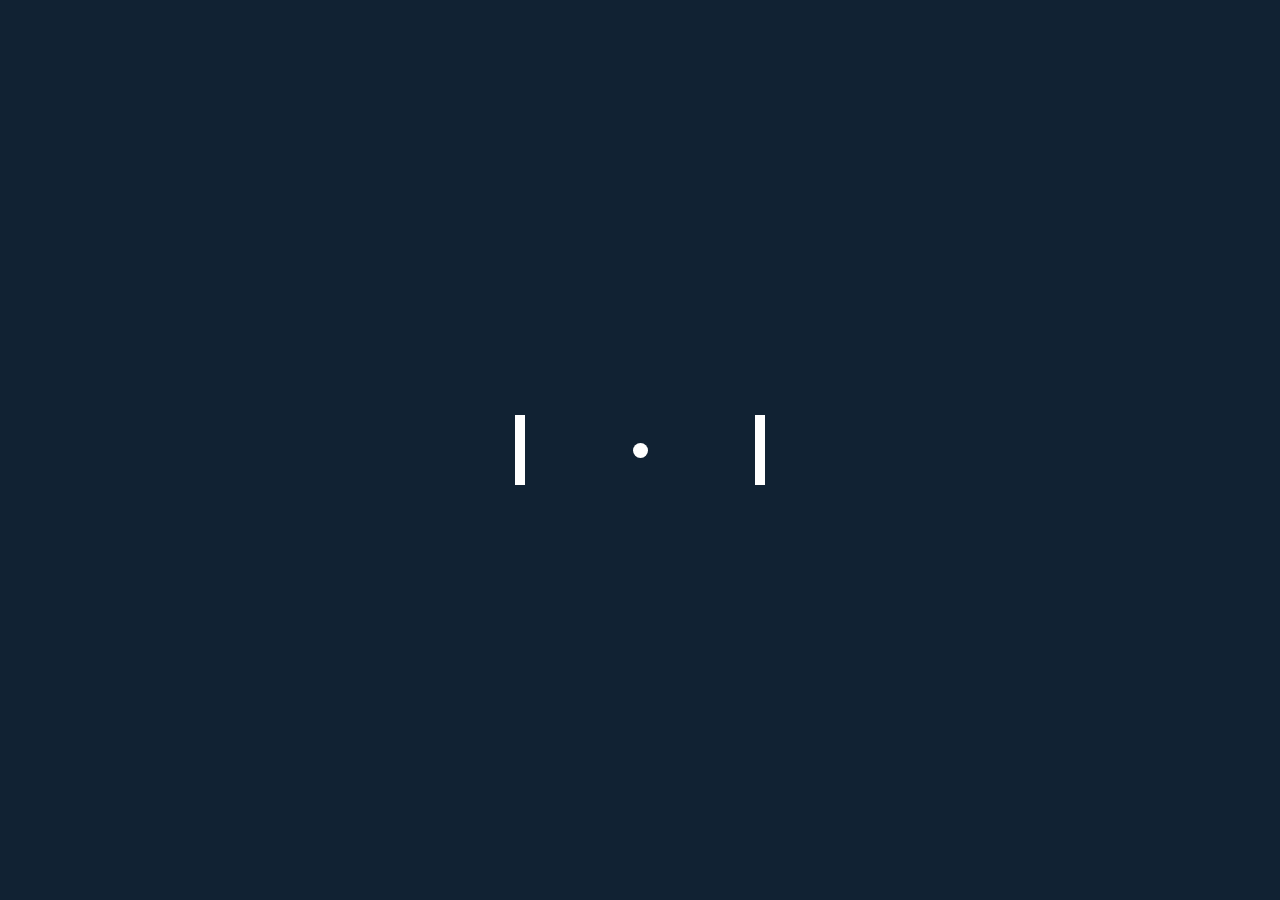
<file: Frame/Loading Game/Index.html>
<!DOCTYPE html>
<html lang="en">
<head>
    <meta charset="UTF-8">
    <meta name="viewport" content="width=device-width, initial-scale=1.0">
    <title>Loading</title>
    <link rel="stylesheet" href="Loading.css">
</head>
<body>
    <div class="loading">
        <div class="loading-box">
            <div class="WH color l1"></div>
            <div class="ball color"></div>
            <div class="WH color l2"></div>
        </div>
    </div>
</body>
</html>
</file>
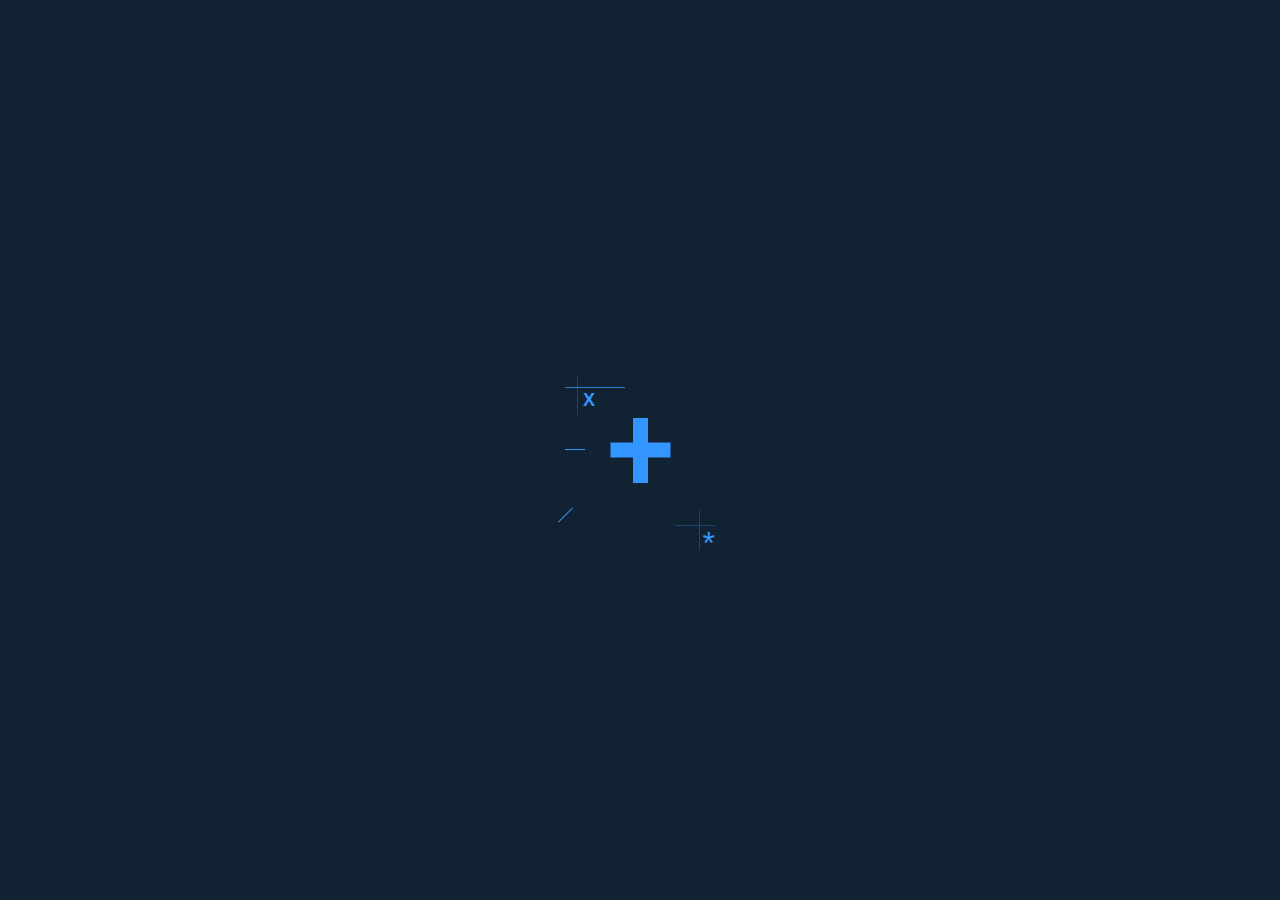
<file: Frame/Loading Glitch/Index.html>
<!DOCTYPE html>
<html lang="en">
<head>
    <meta charset="UTF-8">
    <meta name="viewport" content="width=device-width, initial-scale=1.0">
    <title>Loading</title>
    <link rel="stylesheet" href="Loading.css">
</head>
<body>
    <div class="loading">
        <div class="loading-wide">
            <div class="l1 color"></div>
            <div class="l2 color"></div>
            <div class="e1 color animation-effect-light"></div>
            <div class="e2 color animation-effect-light-d"></div>
            <div class="e3 animation-effect-rot">X</div>
            <div class="e4 color animation-effect-light"></div>
            <div class="e5 color animation-effect-light-d"></div>
            <div class="e6 animation-effect-scale">*</div>
            <div class="e7 color"></div>
            <div class="e8 color"></div>
        </div>
    </div>
</body>
</html>
</file>
<file: Frame/Loading Game/Loading.css>
.loading {
    width: 100%;
    height: 100vh;
    display: flex;
    justify-content: center;
    align-items: center;
    position: fixed;
    top: 0;
    left: 0;
    right: 0;
    bottom: 0;
    background-color: #123;
}
.loading-box {
    width: 250px;
    height: 100px;
    display: flex;
    justify-content: space-around;
    align-items: center;
    position: relative;
}

.color {
    background-color: white;
}
.WH {
    width: 10px;
    height: 70px;
    position: absolute;
}

.l1 {
    left: 0;
    animation: l1 4s infinite linear;
}
.l2 {
    right: 0;
    animation: l2 4s infinite linear;
}
.ball {
    width: 15px;
    height: 15px;
    border-radius: 50%;
    position: absolute;
    animation: ball 4s infinite linear;
}

@keyframes l1 {
    0% {
        top: 0%;
    }
    10% {
        top: -20%;
    }
    20% {
        top: 0%;
    }
    30% {
        top: 40%;
    }
    40% {
        top: 0%;
    }
    50% {
        top: 30%;
    }
    60% {
        top: 40%;
    }
    70% {
        top: 60%;
    }
    80% {
        top: -10%;
    }
    90% {
        top: 10%;
    }
    100% {
        top: 0%;
    }
}
@keyframes l2 {
    0% {
        bottom: 0%;
    }
    10% {
        bottom: -20%;
    }
    20% {
        bottom: 40%;
    }
    30% {
        bottom: 60%;
    }
    40% {
        bottom: 20%;
    }
    50% {
        bottom: 30%;
    }
    60% {
        bottom: 40%;
    }
    70% {
        bottom: 60%;
    }
    80% {
        bottom: -10%;
    }
    90% {
        bottom: 10%;
    }
    100% {
        bottom: 0%;
    }
}
@keyframes ball {
    0% {
        top: 80%;
        left: 96%;
    }
    10% {
        top: 10%;
        left: 3%;
    }
    20% {
        top: 10%;
        left: 90%;
    }
    30% {
        top: 60%;
        left: 3%;
    }
    40% {
        top: 10%;
        left: 90%;
    }
    50% {
        top: 50%;
        left: 3%;
    }
    60% {
        top: 10%;
        left: 90%;
    }
    70% {
        top: 93%;
        left: 3%;
    }
    80% {
        top: 83%;
        left: 90%;
    }
    90% {
        top: 10%;
        left: 3%;
    }
    100% {
        top: 80%;
        left: 90%;
    }
}
</file>
<file: Frame/Loading Glitch/Loading.css>
.loading {
    width: 100%;
    height: 100vh;
    display: flex;
    justify-content: center;
    align-items: center;
    position: fixed;
    top: 0;
    left: 0;
    right: 0;
    bottom: 0;
    background-color: #123;
}
.loading-wide {
    width: 150px;
    height: 150px;
    display: flex;
    justify-content: center;
    align-items: center;
    position: relative;
}
.color {
    background-color: #3395ff;
}

.l1 {
    width: 15px;
    height: 65px;
    position: absolute;
    animation: move-h 1.2s infinite cubic-bezier(0.65, 0.05, 0.36, 1);
}

.l2 {
    width: 15px;
    height: 60px;
    position: absolute;
    transform: rotate(90deg);
    animation: move-v 1.2s infinite cubic-bezier(0.65, 0.05, 0.36, 1);
}

@keyframes move-h {
    0% {
        top: 0;
        opacity: 0;
    }
    25% {
        opacity: 1;
    }
    50% {
        top: 30%;
        opacity: 1;
    }
    75% {
        opacity: 1;
    }
    100% {
        top: 100%;
        opacity: 0;
    }
}
@keyframes move-v {
    0% {
        left: 0;
        opacity: 0;
    }
    25% {
        opacity: 1;
    }
    50% {
        left: 45%;
        opacity: 1;
    }
    75% {
        opacity: 1;
    }
    100% {
        left: 100%;
        opacity: 0;
    }
}

.animation-effect-light {
    animation: effect 0.2s 0.1s infinite linear;
}
.animation-effect-light-d {
    animation: effect 0.3s 0.2s infinite linear;
}
.animation-effect-rot {
    animation: rot 0.8s infinite cubic-bezier(0.65, 0.05, 0.36, 1);
}
.animation-effect-scale {
    animation: scale 0.8s infinite cubic-bezier(0.65, 0.05, 0.36, 1);
}

@keyframes effect {
    0% {
        opacity: 0;
    }
    50% {
        opacity: 1;
    }
    100% {
        opacity: 0;
    }
}
@keyframes rot {
    0% {
        transform: rotate(0deg);
    }
    50% {
        transform: rotate(180deg);
    }
    100% {
        transform: rotate(360deg);
    }
}
@keyframes scale {
    0% {
        scale: 1;
    }
    50% {
        scale: 1.9;
    }
    100% {
        scale: 1;
    }
}
.e1 {
    width: 1px;
    height: 40px;
    opacity: 0.3;
    position: absolute;
    top: 0;
    left: 8%;
}
.e2 {
    width: 60px;
    height: 1px;
    opacity: 0.8;
    position: absolute;
    top: 8%;
    left: 0;
}
.e3 {
    position: absolute;
    top: 10%;
    left: 12%;
    font-family: 'Segoe UI', Tahoma, Geneva, Verdana, sans-serif;
    font-weight: 900;
    font-size: 18px;
    color: #3395ff;
}
.e4 {
    width: 1px;
    height: 40px;
    opacity: 0.3;
    position: absolute;
    top: 90%;
    right: 10%;
}
.e5 {
    width: 40px;
    height: 1px;
    opacity: 0.3;
    position: absolute;
    top: 100%;
    right: 0;
}
.e6 {
    position: absolute;
    top: 100%;
    right: 0;
    font-family: 'Segoe UI', Tahoma, Geneva, Verdana, sans-serif;
    font-size: 32px;
    color: #3395ff;
}
.e7 {
    width: 1px;
    height: 20px;
    position: absolute;
    bottom: 0;
    left: 0;
    transform: rotate(45deg);
    animation: height 1s infinite cubic-bezier(0.65, 0.05, 0.36, 1);
}
@keyframes height {
    0% {
        bottom: 0%;
        left: 0%;
        height: 0px;
    }
    25% {
        height: 90px;
    }
    50% {
        bottom: 100%;
        left: 100%;
        height: 90px;
    }
    75% {
        height: 0px;
    }
    100% {
        bottom: 0%;
        left: 0%;
        height: 0px;
    }
}
.e8 {
    width: 20px;
    height: 1px;
    position: absolute;
    bottom: 50%;
    left: 0;
    animation: width 1.5s infinite cubic-bezier(0.65, 0.05, 0.36, 1);
}
@keyframes width {
    0% {
        left: 0%;
        width: 0px;
    }
    50% {
        left: 100%;
        width: 90px;
    }
    100% {
        left: 0%;
        width: 0px;
    }
}
</file>
